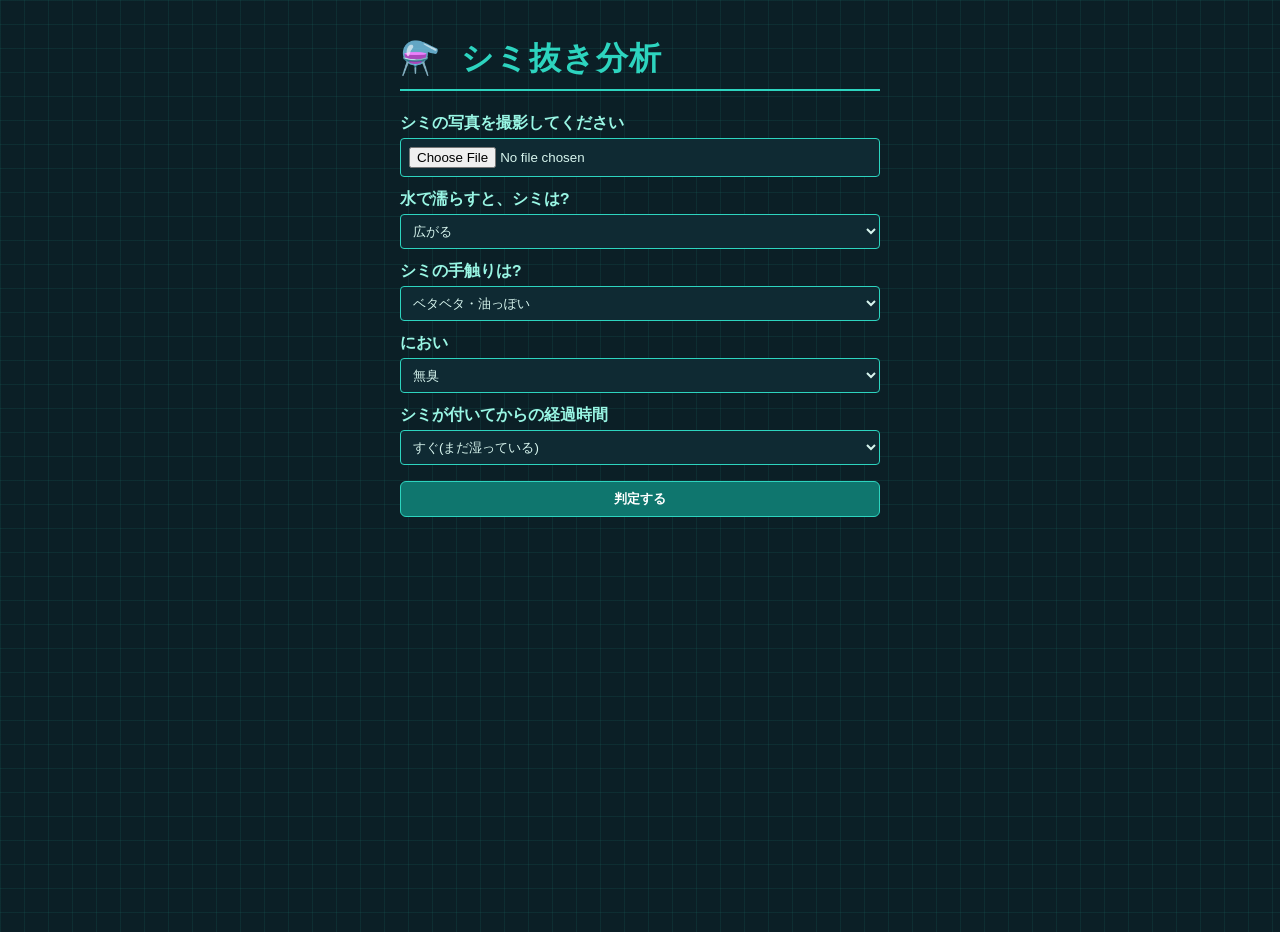
<file: templates/index.html>
<!DOCTYPE html>
<html lang="ja">
<head>
  <meta charset="UTF-8">
  <meta name="viewport" content="width=device-width, initial-scale=1.0">
  <title>シミ抜き判定</title>
  <link rel="stylesheet" href="/static/style.css">
</head>
<body>
  <h1>シミ抜き分析</h1>
  <form action="/analyze" method="post" enctype="multipart/form-data">
    <label>シミの写真を撮影してください</label>
    <input type="file" name="photo" accept="image/*" capture="environment" required>

    <label>水で濡らすと、シミは?</label>
    <select name="spread">
      <option value="広がる">広がる</option>
      <option value="変化なし">変化なし</option>
    </select>

    <label>シミの手触りは?</label>
    <select name="texture">
      <option value="ベタベタ・油っぽい">ベタベタ・油っぽい</option>
      <option value="サラサラ">サラサラ</option>
      <option value="硬い・カピカピ">硬い・カピカピ</option>
    </select>

    <label>におい</label>
    <select name="smell">
      <option value="無臭">無臭</option>
      <option value="食品っぽい・酸っぱいにおい">食品っぽい・酸っぱいにおい</option>
      <option value="生臭い(鉄っぽいにおい)">生臭い(鉄っぽいにおい)</option>
      <option value="油っぽいにおい">油っぽいにおい</option>
      <option value="インク・薬品のようなにおい">インク・薬品のようなにおい</option>
      <option value="汗・皮脂のようなにおい">汗・皮脂のようなにおい</option>
    </select>

    <label>シミが付いてからの経過時間</label>
    <select name="age">
      <option value="すぐ(まだ湿っている)">すぐ(まだ湿っている)</option>
      <option value="数時間〜1日">数時間〜1日</option>
      <option value="数日以上(乾いて古い)">数日以上(乾いて古い)</option>
    </select>

    <button type="submit">判定する</button>
  </form>
</body>
</html>
</file>
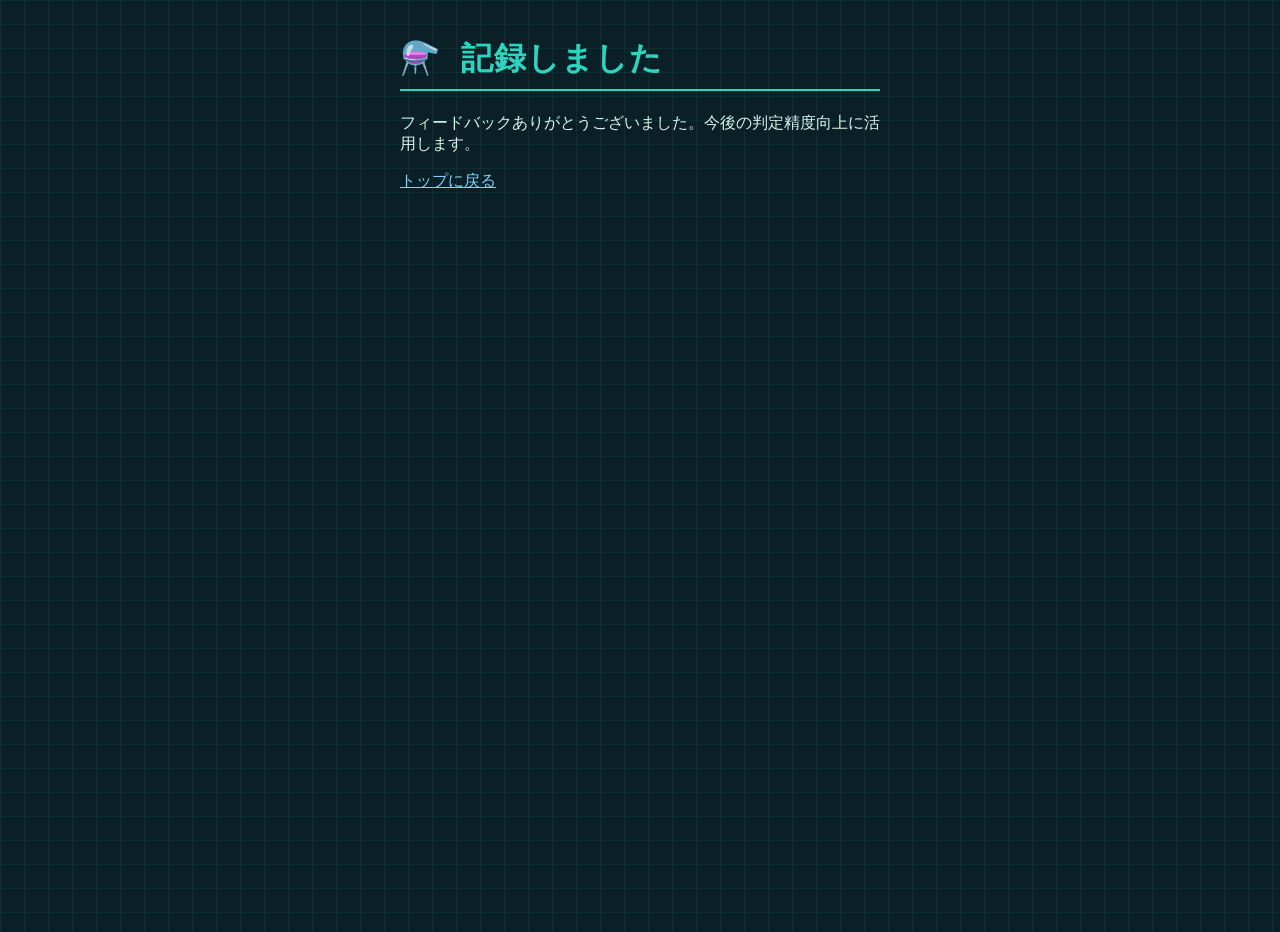
<file: templates/thanks.html>
<!DOCTYPE html>
<html lang="ja">
<head>
  <meta charset="UTF-8">
  <title>記録しました</title>
  <link rel="stylesheet" href="/static/style.css">
</head>
<body>
  <h1>記録しました</h1>
  <p>フィードバックありがとうございました。今後の判定精度向上に活用します。</p>
  <a href="/">トップに戻る</a>
</body>
</html>
</file>
<file: static/style.css>
body {
  font-family: 'Consolas', 'Courier New', monospace;
  max-width: 480px;
  margin: 0 auto;
  padding: 16px;
  background-color: #0b1f26;
  background-image:
    linear-gradient(rgba(45, 212, 191, 0.08) 1px, transparent 1px),
    linear-gradient(90deg, rgba(45, 212, 191, 0.08) 1px, transparent 1px);
  background-size: 24px 24px;
  color: #d7f5ee;
  min-height: 100vh;
}

h1 {
  color: #2dd4bf;
  border-bottom: 2px solid #2dd4bf;
  padding-bottom: 8px;
  letter-spacing: 1px;
}

h1::before {
  content: "⚗️ ";
}

h2 {
  color: #7dd3fc;
}

label {
  display: block;
  margin-top: 12px;
  font-weight: bold;
  color: #99f6e4;
}

select, input[type="text"], input[type="file"], button {
  width: 100%;
  padding: 8px;
  margin-top: 4px;
  background-color: #0f2a33;
  color: #d7f5ee;
  border: 1px solid #2dd4bf;
  border-radius: 4px;
  box-sizing: border-box;
}

input[type="radio"] {
  accent-color: #2dd4bf;
  margin-right: 6px;
}

button {
  margin-top: 16px;
  background: #0f766e;
  color: white;
  border: 1px solid #2dd4bf;
  border-radius: 6px;
  font-weight: bold;
  cursor: pointer;
  transition: background 0.2s;
}

button:hover {
  background: #14b8a6;
}

.card {
  border: 1px solid #2dd4bf;
  border-radius: 8px;
  padding: 12px;
  margin-top: 12px;
  background-color: rgba(15, 42, 51, 0.7);
  box-shadow: 0 0 8px rgba(45, 212, 191, 0.2);
}

img {
  border: 2px solid #2dd4bf;
  border-radius: 6px;
}

a {
  color: #7dd3fc;
}

hr {
  border-color: #2dd4bf;
  opacity: 0.3;
}

p[style*="color:red"] {
  color: #f87171 !important;
}
</file>
